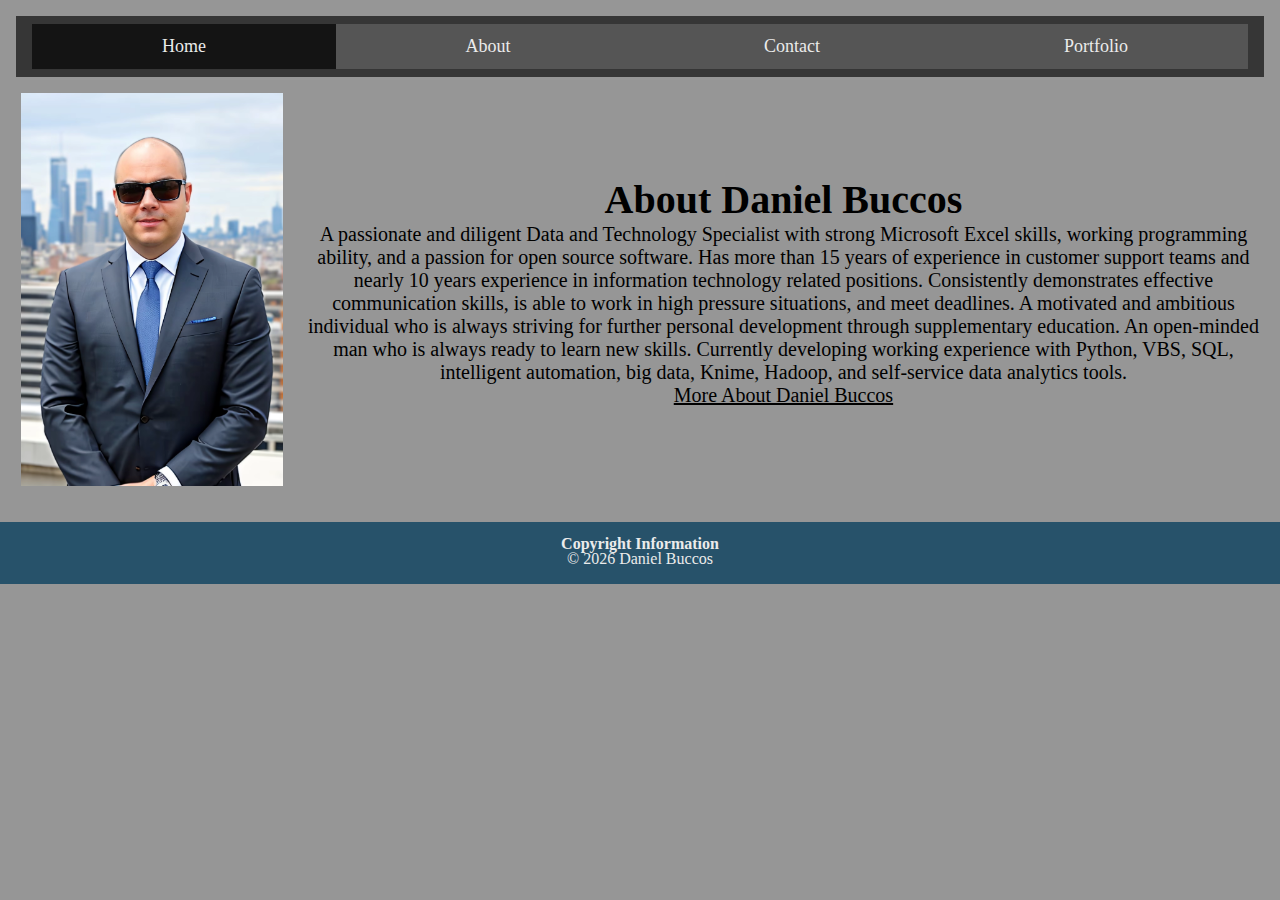
<file: index.html>
<!DOCTYPE html>
<html lang="en">
<head>
    <meta charset="UTF-8">
    <meta name="viewport" content="width=device-width, initial-scale=1.0">
    <title>Document</title>
    <meta name="Description" content="INF 7420 Project">
    <title>Daniel buccos - Portfolio</title>
    <link rel="stylesheet" href="style.css">
</head>

<body>
    <header>
        <nav class="menu">
            <ul>
                <a href="index.html" class="active">Home</a>
                <a href="about.html">About</a>
                <a href="contact.html">Contact</a>
                <a href="portfolio.html">Portfolio</a>
            </ul>
        </nav>
    </header>
    <main>
        <div class="container">
            <div class="image"><img src="images/ai.avif" alt="Daniel Buccos"></div>
            <div class="text2">
                <h1 id="section-title">About Daniel Buccos</h1>
                <p>A passionate and diligent Data and Technology Specialist with strong Microsoft Excel skills, working programming ability,
                    and a passion for open source software. Has more than 15 years of experience in customer support teams and nearly 10 years
                     experience in information technology related positions. Consistently demonstrates effective communication skills, is able
                      to work in high pressure situations, and meet deadlines. A motivated and ambitious individual who is always striving for
                      further personal development through supplementary education. An open-minded man who is always ready to learn new skills.
                       Currently developing working experience with Python, VBS, SQL, intelligent automation, big data, Knime, Hadoop,
                        and self-service data analytics tools.</p>
                <a href="about.html" daniel-buccos="Daniel Buccos">More About Daniel Buccos</a>
            </div>
        </div>
    </main>
    <footer>
        <div>
            <h2>Copyright Information</h2>
            <p>&copy; <span id="year"></span> Daniel Buccos
            </p>
        </div>
        <script>
            document.getElementById("year").innerHTML = new Date().getFullYear();
        </script>
    </footer>
</body>
</html>
</file>
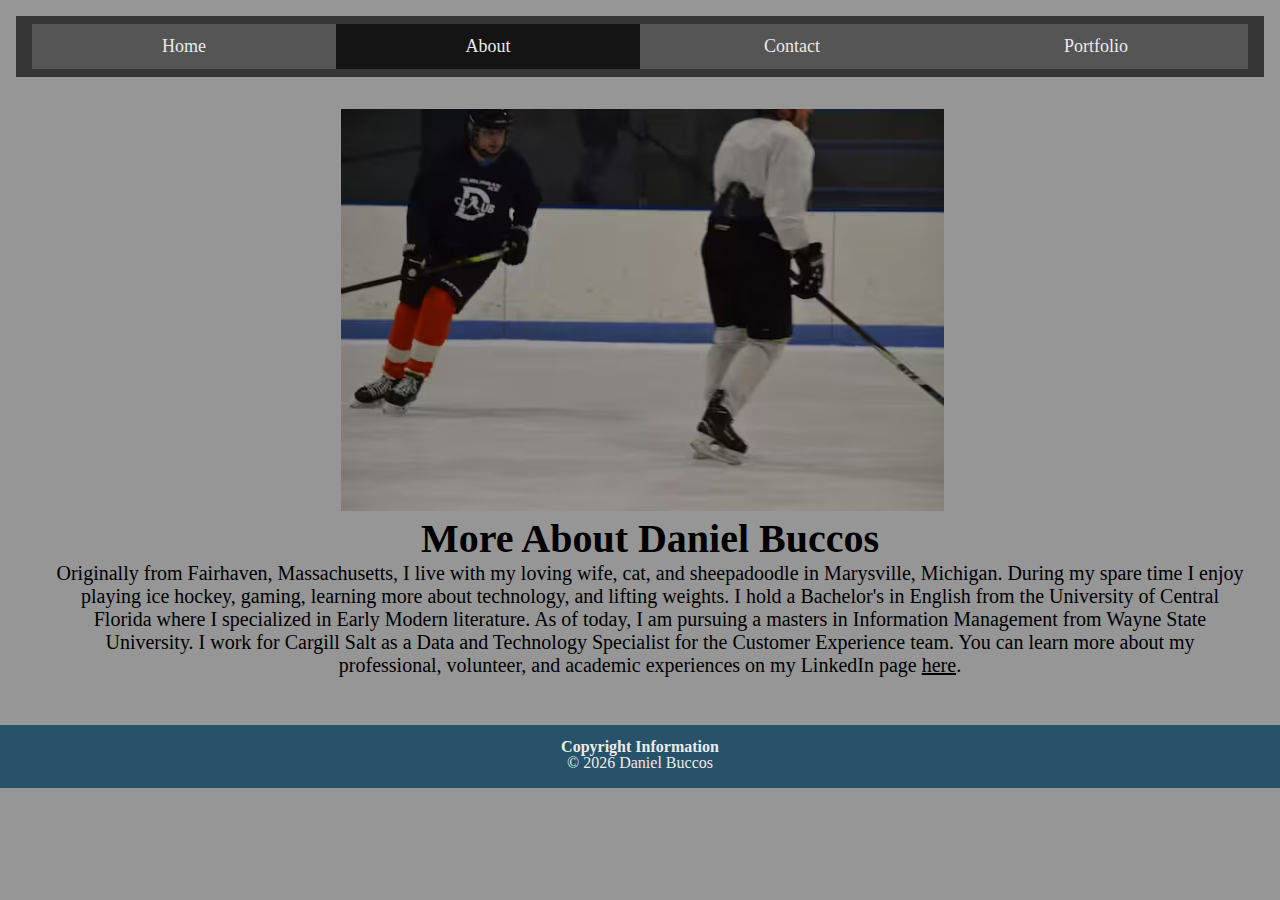
<file: about.html>
<!DOCTYPE html>
<html lang="en">
<head>
    <meta charset="UTF-8">
    <meta name="viewport" content="width=device-width, initial-scale=1.0">
    <title>Document</title>
    <meta name="Description" content="INF 7420 Project">
    <title>Daniel Buccos - About</title>
    <link rel="stylesheet" href="style.css">
</head>

<body>
    <header>
        <nav class="menu">
            <ul>
                <a href="index.html">Home</a>
                <a href="about.html" class="active">About</a>
                <a href="contact.html">Contact</a>
                <a href="portfolio.html">Portfolio</a>
            </ul>
        </nav>
    </header>
    <main>
        <div class="container2">
            <div class="image2"><img src="images/hockey.avif" alt="Daniel Buccos"></div>
            <div class="text2">
                <h1 id="section-title">More About Daniel Buccos</h1>
                <p>Originally from Fairhaven, Massachusetts, I live with my loving wife, cat, and sheepadoodle in Marysville, Michigan.
                     During my spare time I enjoy playing ice hockey, gaming, learning more about technology, and lifting weights.
                     I hold a Bachelor's in English from the University of Central Florida where I specialized in Early Modern literature. As of today, I am pursuing a masters in Information
                     Management from Wayne State University.
                     I work for Cargill Salt as a Data and Technology Specialist for the Customer Experience team. You can learn more about my professional, volunteer, and academic experiences
                     on my LinkedIn page <a href="https://www.linkedin.com/in/daniel-buccos-36b307119/" class="active">here</a>.
                     </p>
                        </div>
                    </div>
    </main>
    <footer>
        <div>
            <h2>Copyright Information</h2>
            <p>&copy; <span id="year"></span> Daniel Buccos
            </p>
        </div>
        <script>
            document.getElementById("year").innerHTML = new Date().getFullYear();
        </script>
    </footer>
</body>
</html>
</file>
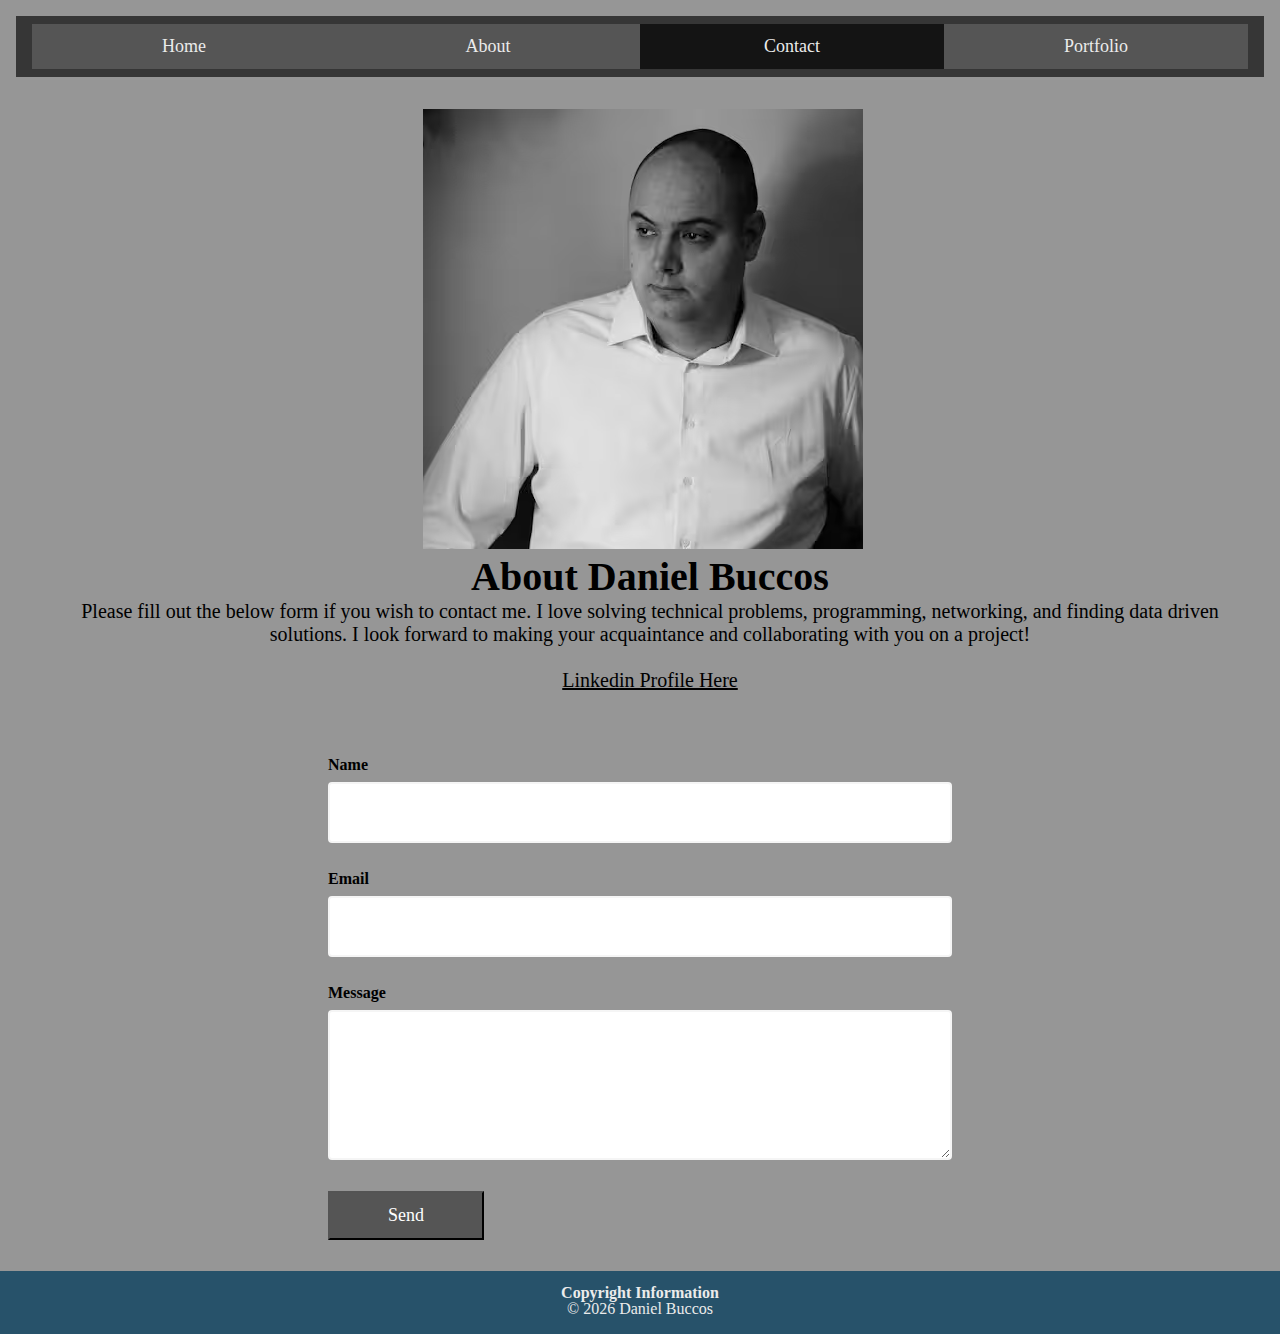
<file: contact.html>
<!DOCTYPE html>
<html lang="en">
<head>
    <meta charset="UTF-8">
    <meta name="viewport" content="width=device-width, initial-scale=1.0">
    <title>Document</title>
    <meta name="Description" content="INF 7420 Project">
    <title>Daniel buccos - Portfolio</title>
    <link rel="stylesheet" href="style.css">
</head>

<body>
    <header>
        <nav class="menu">
            <ul>
                <a href="index.html">Home</a>
                <a href="about.html">About</a>
                <a href="contact.html" class="active">Contact</a>
                <a href="portfolio.html">Portfolio</a>
            </ul>
        </nav>
    </header>
    <main>
        <div class="container2">
            <div class="image2"><img src="images/headshot.avif" alt="Daniel Buccos"></div>
            <div class="text2">
                <h1 id="section-title">About Daniel Buccos</h1>
                <p>Please fill out the below form if you wish to contact me. I love solving technical problems, programming, networking, and finding data driven solutions.
                    I look forward to making your acquaintance and collaborating with you on a project!
                </p>
                <br>
                <p><a href="https://www.linkedin.com/in/daniel-buccos-36b307119/" class="active">Linkedin Profile Here</a></p>
                         </div>
                         </div>
        <form action="https://formspree.io/f/mvojorby" method="post" class="validate">
            <label for="name">Name</label>
            <input id="name" type="text" name="name" class="form-input">
            <label for="email">Email</label>
            <input id="email" type="email" name="_replyto" class="form-input" required>
            <label for="message">Message</label>
            <textarea id="message" name="message" class="form-input" rows="12" required></textarea>
            <input type="submit" value="Send">
          </form>
    </main>
    <footer>
        <div>
            <h2>Copyright Information</h2>
            <p>&copy; <span id="year"></span> Daniel Buccos
            </p>
        </div>
        <script>
            document.getElementById("year").innerHTML = new Date().getFullYear();
        </script>
    </footer>
    <script src="script.js"></script>
</body>
</html>
</file>
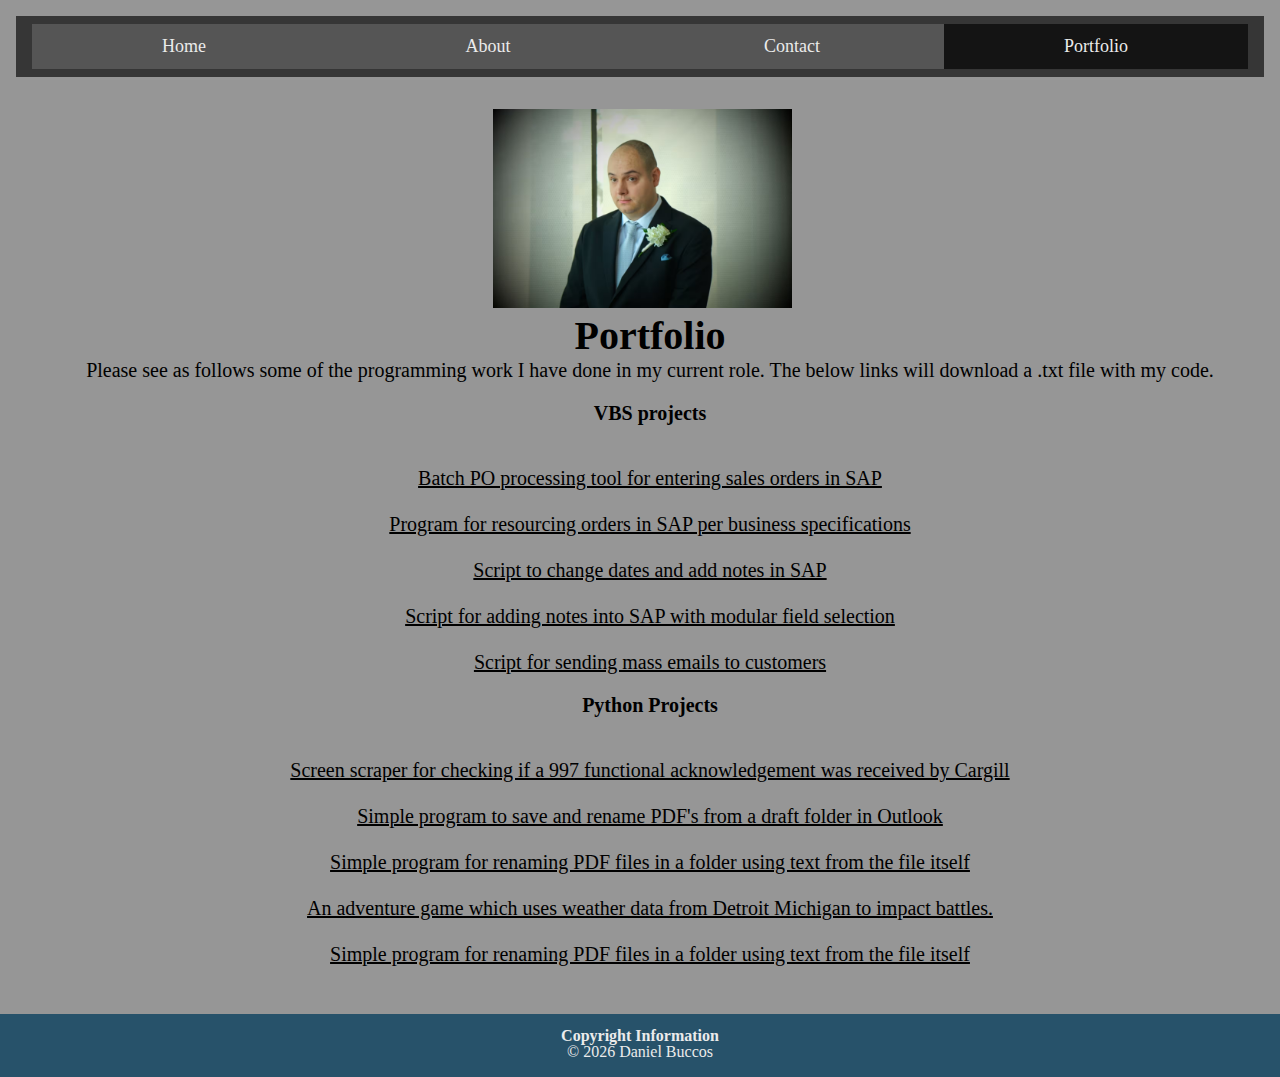
<file: portfolio.html>
<!DOCTYPE html>
<html lang="en">
<head>
    <meta charset="UTF-8">
    <meta name="viewport" content="width=device-width, initial-scale=1.0">
    <title>Document</title>
    <meta name="Description" content="INF 7420 Project">
    <title>Daniel Buccos - Portfolio</title>
    <link rel="stylesheet" href="style.css">
</head>

<body>
    <header>
        <nav class="menu">
            <ul>
                <a href="index.html">Home</a>
                <a href="about.html">About</a>
                <a href="contact.html">Contact</a>
                <a href="portfolio.html" class="active">Portfolio</a>
            </ul>
        </nav>
    </header>
    <main>
        <div class="container2">
            <div class="image3"><img src="images/suit.avif" alt="Daniel Buccos"></div>
            <div class="text2">
                <h1 id="section-title">Portfolio</h1>
                <p>Please see as follows some of the programming work I have done in my current role. The below links will download a .txt file with my code.
                </p>
                <br>
                    <h2>VBS projects</h2>
                    <br>
                    <br>
                    <a download href="code/Batch PO Processing Tool v.5.txt"> Batch PO processing tool for entering sales orders in SAP</a>
                    <br>
                    <br>
                    <a download href="code/Resourcing.txt"> Program for resourcing orders in SAP per business specifications</a>
                    <br>
                    <br>
                    <a download href="code/Date_Change and notes.txt"> Script to change dates and add notes in SAP</a>
                    <br>
                    <br>
                    <a download href="code/Add_Notes_V2.txt"> Script for adding notes into SAP with modular field selection</a>
                    <br>
                    <br>
                    <a download href="code/Late_CPU_Mass Emails_V2.txt"> Script for sending mass emails to customers</a>
                    <br>
                    <br>
                    <h2>Python Projects</h2>
                    <br>
                    <br>
                    <a download href="code/FA_CHECK.txt"> Screen scraper for checking if a 997 functional acknowledgement was received by Cargill</a>
                    <br>
                    <br>
                    <a download href="code/Save_PDFs_From_Drafts.txt"> Simple program to save and rename PDF's from a draft folder in Outlook</a>
                    <br>
                    <br>
                    <a download href="code/Rename_PDF.txt"> Simple program for renaming PDF files in a folder using text from the file itself</a>
                    <br>
                    <br>
                    <a download href="code/Adventure Game.zip"> An adventure game which uses weather data from Detroit Michigan to impact battles.</a>
                    <br>
                    <br>
                    <a download href="code/Guessing Game.txt"> Simple program for renaming PDF files in a folder using text from the file itself</a>
                        </div>
                    </div>
    </main>
    <footer>
        <div>
            <h2>Copyright Information</h2>
            <p>&copy; <span id="year"></span> Daniel Buccos
            </p>
        </div>
        <script>
            document.getElementById("year").innerHTML = new Date().getFullYear();
        </script>
    </footer>
</body>
</html>
</file>
<file: style.css>
* {
    box-sizing: border-box;
    padding: 0;
    margin: 0;
}

body {
    background: #969696;
    color:  #000000;
    font-family: 'Times New Roman', Times, serif
}

a{
    color: #000000;
}
img {
    max-width: 100%
}
address{
    font-style: normal
}

header {
    margin: 1rem 1rem 0 1rem;
    padding: 0.5rem 1rem;
    background-color: #363636
}

h2 {
    font-size: 100%; line-height:80%;
}

pre {
    text-align: left;
}

main {
    padding: 1rem 1rem 2rem;
}

footer {
    padding: 1rem;
    background-color: #27526A;
    color: #EBEBEB;
    text-align: center;
}

.menu {
    width: 100%;
    background-color: #555;
    overflow: auto;
}
  
.menu a {
    float: left;
    padding: 12px;
    color:  #EBEBEB;
    text-decoration: none;
    font-size: 18px;
    width: 25%;
    text-align: center;
    font-family: 'Times New Roman', Times, serif;
}
  
.menu a:hover {
    background-color: #000;
}
  
.menu a.active {
    background-color: #141414;
}

.container {
    display: flex;
    align-items: center;
    justify-content: center
}

.container2 {
    padding: 1rem;
    text-align: center;
}

.image {
    padding-left: 5px;
}

.image2 {
    padding-left: 5px;
    display: block;
    margin-left: auto;
    margin-right: auto;
    width: 50%;
    height: auto;
}

.image3 {
    padding-left: 5px;
    display: block;
    margin-left: auto;
    margin-right: auto;
    width: 25%;
    height: auto;
}

.text{
    font-size: 20px;
    padding-left: 20px;
    text-align: center;
    margin-right: 150px;
}

.text2{
    font-size: 20px;
    padding-left: 20px;
    text-align: center;
}

@media screen and (max-width: 900px) {
    
    .image {
        padding-left: 5px;
        width: 300%;
        height: auto;
    }

    .text{
        font-size: 14px;
        padding-left: 20px;
        text-align: center;
        margin-right: 20px;
    }

    .text2{
        font-size: 14px;
        padding-left: 20px;
        text-align: center;
        margin-right: 20px;
    }
    
  }

label {
    display: block;
    font-weight: 700;
    margin-bottom: 0.5em;
}

.form-input {
    border: 2px solid whitesmoke;
    border-radius: 4px;
    font-size: 18px;
    font-weight: 400;
    padding: 1em;
    margin-bottom: 1.5em;
    width: 100%;
    font-family: 'Times New Roman', Times, serif;
}

.form-input:focus {
    outline: none;
    border: 2px solid #141414;
}

[type="submit"] {
    background: #555;
    float: left;
    padding: 12px;
    color: white;
    text-decoration: none;
    font-size: 18px;
    width: 25%;
    text-align: center;
    font-family: 'Times New Roman', Times, serif;
    cursor: pointer;
}

[type="submit"]:hover,
[type="submit"]:focus {
    background-color: #000;
}

textarea {
    height: 150px;
    resize: vertical;
}

.error {
    border-color: rgb(104, 2, 2);
    font-family: 'Times New Roman', Times, serif;
    font-size: 18px;
    font-weight: bold;
}

.error-message {
    color: rgb(104, 2, 2);
    margin: -1em 0 1.5em;
    font-family: 'Times New Roman', Times, serif;
    font-size: 18px;
    font-weight: bold;
}

  @media screen and (min-width: 1065px) {
    form {
        width: 50%;
        margin: 3em auto;
    }
  }
</file>
